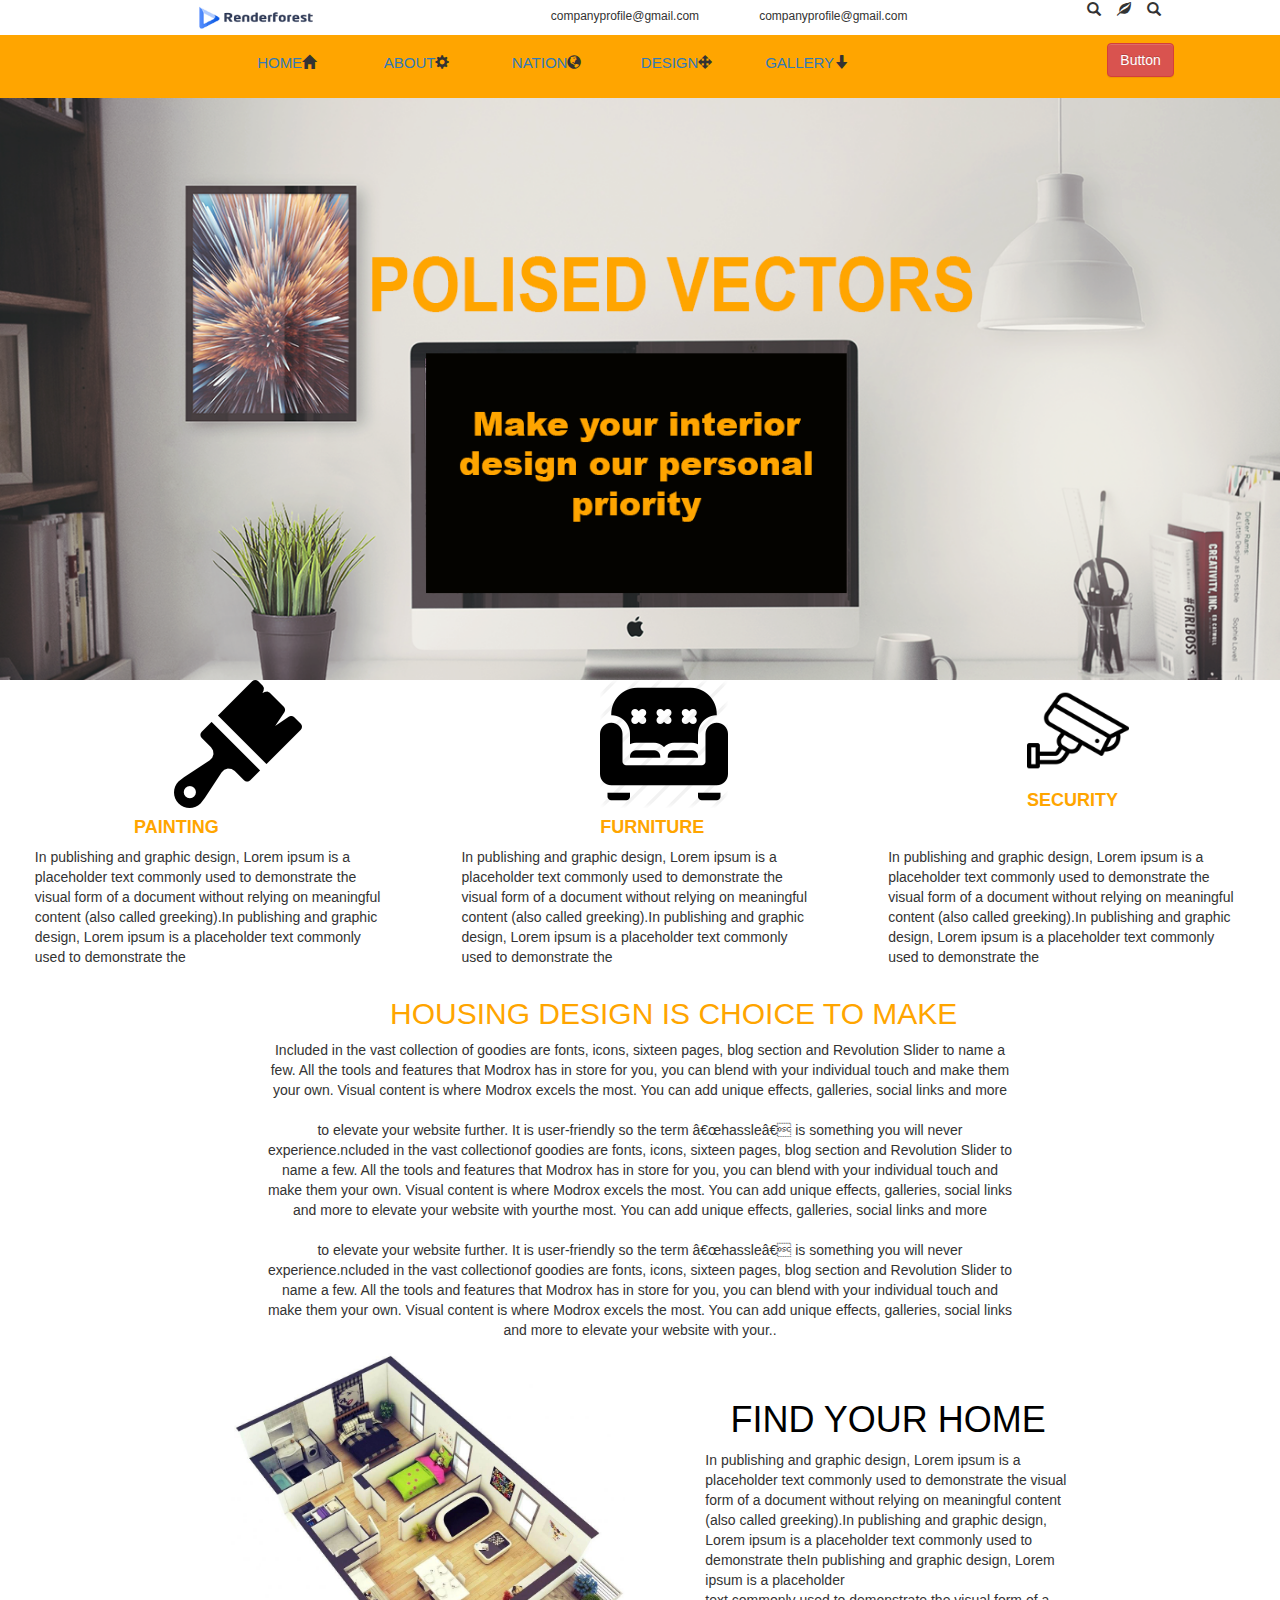
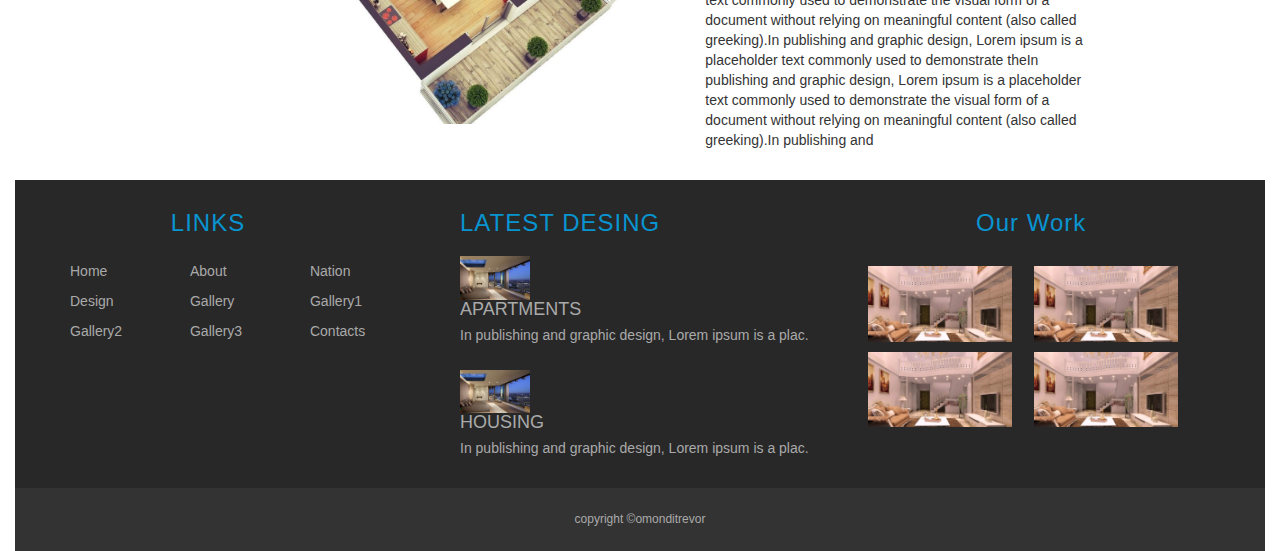
<file: index.html>
<!DOCTYPE html>
<html>
<head>
	<title>degedege</title>
<html lang="en">
<meta http.equiv="X-UA -compatible" content="IE=edge">
<meta charset="utf -8">
<meta name="viewport" content="width = device-width,initial-scale=1.0">
<link href =css/style.css rel="stylesheet" type="text/css">
<link rel="stylesheet" type="text/css" href="css/bootstrap.min.css">
<link rel="stylesheet" type="text/css" href="css/bootstrap-theme.min.css">
<link rel="stylesheet" type="text/css" href="css/bootstrap-theme.css">
<link rel="stylesheet" href="https://cdnjs.cloudflare.com/ajax/libs/font-awesome/4.7.0/css/font-awesome.min.css">

<link rel="stylesheet" href="https://stackpath.bootstrapcdn.com/bootstrap/3.4.1/css/bootstrap.min.css" integrity="sha384-HSMxcRTRxnN+Bdg0JdbxYKrThecOKuH5zCYotlSAcp1+c8xmyTe9GYg1l9a69psu" crossorigin="anonymous">
<link rel="stylesheet" href="https://stackpath.bootstrapcdn.com/bootstrap/3.4.1/css/bootstrap-theme.min.css" integrity="sha384-6pzBo3FDv/PJ8r2KRkGHifhEocL+1X2rVCTTkUfGk7/0pbek5mMa1upzvWbrUbOZ" crossorigin="anonymous">
<link rel="stylesheet" href="https://stackpath.bootstrapcdn.com/bootstrap/3.4.1/css/bootstrap.min.css" integrity="sha384-HSMxcRTRxnN+Bdg0JdbxYKrThecOKuH5zCYotlSAcp1+c8xmyTe9GYg1l9a69psu" crossorigin="anonymous">
<link href="//maxcdn.bootstrapcdn.com/font-awesome/4.7.0/css/font-awesome.min.css" rel="stylesheet">

</head>
<body>
	<div class="container-fluid" id="wrap">
     <div class="row">
     	<div class="col-md-12" id="call">
     	<div class="col-md-3" id="jaa">
     		<img src="ima/b.png" style="width: 60%;">
     	</div>
           <div class="col-md-2"></div>
     	<div class="col-md-1" id="jaa1">

     		<h6>companyprofile@gmail.com</h6>
               </div>
               <div class="col-md-1" id="j"></div>
     	<div class="col-md-1" id="jaa2">
     		<h6>companyprofile@gmail.com</h6>
     	</div>
          <div class="col-md-2"></div>
     	<div class="col-md-2" id="jaa1">
    <div class="col-md-1" id="ken"><span class="glyphicon glyphicon-search" aria-hidden="true"></span></div>
     <div class="col-md-1" id="ken1"><span class="glyphicon glyphicon-leaf" aria-hidden="true"></span></div>
     <div class="col-md-1" id="ken1"><span class="glyphicon glyphicon-search" aria-hidden="true"></span></div>
     	</div>
     	</div>
          <div class="col-md-12" id="otil">
     	<div class="col-md-10" id="nav">
     		<ul>
     	<li><a href="index.html">HOME</a><span class="glyphicon glyphicon-home" aria-hidden="true"></span>
            
          </li>
          <li><a href="pages/about.html">ABOUT</a><span class="glyphicon glyphicon-cog" aria-hidden="true"></span></li>
          <li><a href="pages/gallery.html">NATION</a><span class="glyphicon glyphicon-globe" aria-hidden="true"></span></li>
          <li><a href="pages/design.html">DESIGN</a><span class="glyphicon glyphicon-move" aria-hidden="true"></span></li>
          <li><a href="pages/nation.html">GALLERY</a><span class="glyphicon glyphicon-arrow-down" aria-hidden="true"></span>
               <ul>
                <li><a href="pages/gallery1.html">ISLAND</a></li>
                <li><a href="pages/gallery2.html">OFFICE</a></li>
               
           </ul></li>
          
     		</ul>


     	</div>

          <div class="col-md-2" id="mad">
                <button class="btn btn-danger navbar-btn" style="margin-left: 20%;">Button</button>
          </div>
          </div>
     </div>

     <!-- Simulate a smartphone / tablet -->
<div id="mobile-container">

<!-- Top Navigation Menu -->
<div id="topnav">
  <a href="#home" id="active"><img src="ima/group1.png"></a>
  <div id="myLinks">
    <a href="#news">HOME<span class="glyphicon glyphicon-home" aria-hidden="true"></span></a>
    <a href="#news">ABOUT<span class="glyphicon glyphicon-cog" aria-hidden="true"></span></a>
    <a href="#news">NATION<span class="glyphicon glyphicon-globe" aria-hidden="true"></span></a>
    <a href="#news">DESIGN<span class="glyphicon glyphicon-move" aria-hidden="true"></span></a>

    <a href="#contact">GALLERY<span class="glyphicon glyphicon-arrow-down" aria-hidden="true"></span></a>
    <a href="#gallery1">GALLERY1</a>
   <a href="#gallery2">GALLERY2</a>
    <a href="#about">CONTACTS<span class="glyphicon glyphicon-pictur"aria-hidden="true"></span></a>
  </div>
  <a href="javascript:void(0);" class="icon" onclick="myFunction()">
    <i class="fa fa-bars"></i>
  </a>
</div>



<!-- End smartphone / tablet look -->
</div>

<div class="row" id="ban">

          <img src="ima/ban.png">
    
</div>
		
		

<div class="row">
  <div class="col-md-4" id="one">
    <img src="ima/d.png">
    <h4>PAINTING</h4>
  </div>
  <div class="col-md-4" id="one1">
      <img src="ima/t.png">
      <h4>FURNITURE</h4>
  </div>
  <div class="col-md-4" id="one2">
      <img src="ima/cctv.png">

      <h4>SECURITY</h4>
  </div>
</div>


<div class="row">
  <div class="col-md-4" id="kaka">
    <p>In publishing and graphic design, Lorem ipsum is a placeholder text commonly used to demonstrate the visual form of a document without relying on meaningful<br> content (also called greeking).In publishing and graphic design, Lorem ipsum is a placeholder text commonly used to demonstrate the</p>
  </div>
  <div class="col-md-4" id="kaka">
    <p>In publishing and graphic design, Lorem ipsum is a placeholder text commonly used to demonstrate the visual form of a document without relying on meaningful<br> content (also called greeking).In publishing and graphic design, Lorem ipsum is a placeholder text commonly used to demonstrate the</p>
  </div>
  <div class="col-md-4" id="kaka">
    <p>In publishing and graphic design, Lorem ipsum is a placeholder text commonly used to demonstrate the visual form of a document without relying on meaningful<br> content (also called greeking).In publishing and graphic design, Lorem ipsum is a placeholder text commonly used to demonstrate the</p>
  </div>
</div>

<div class="row">
  <div class="col-md-12" id="cam">
    <h2>HOUSING DESIGN IS CHOICE TO MAKE</h2>
    <p>Included in the vast collection of goodies are fonts, icons, sixteen pages, blog section and Revolution Slider to name a few. All the tools and features that Modrox has in store for you, you can blend with your individual touch and make them your own. Visual content is where Modrox excels the most. You can add unique effects, galleries, social links and more <br>  <br>to elevate your website further. It is user-friendly so the term “hassle” is something you will never experience.ncluded in the vast collectionof goodies are fonts, icons, sixteen pages, blog section and Revolution Slider to name a few. All the tools and features that Modrox has in store for you, you can blend with your individual touch and make them your own. Visual content is where Modrox excels the most. You can add unique effects, galleries, social links and more to elevate your website with yourthe most. You can add unique effects, galleries, social links and more <br>  <br>to elevate your website further. It is user-friendly so the term “hassle” is something you will never experience.ncluded in the vast collectionof goodies are fonts, icons, sixteen pages, blog section and Revolution Slider to name a few. All the tools and features that Modrox has in store for you, you can blend with your individual touch and make them your own. Visual content is where Modrox excels the most. You can add unique effects, galleries, social links and more to elevate your website with your..</p>
  </div>
</div>

<div class="row" id="bro">
  <div class="col-md-2"></div>
  <div class="col-md-4" id="sap">
    <img src="ima/6gh.jpg">
  </div>
  <div class="col-md-5" id="sap">
    <h1>FIND YOUR HOME</h1>
    <p>In publishing and graphic design, Lorem ipsum is a placeholder text commonly used to demonstrate the visual form of a document without relying on meaningful content (also called greeking).In publishing and graphic design, Lorem ipsum is a placeholder text commonly used to demonstrate theIn publishing and graphic design, Lorem ipsum is a placeholder <br> text commonly used to demonstrate the visual form of a document without relying on meaningful content (also called greeking).In publishing and graphic design, Lorem ipsum is a placeholder text commonly used to demonstrate theIn publishing and graphic design, Lorem ipsum is a placeholder text commonly used to demonstrate the visual form of a document without relying on meaningful content (also called greeking).In publishing and </p>
  </div>
</div>


















<footer>
  <div class="container" id="woman">
    <div class="row">
      
      <div class="col-lg-4 col-md-6" id="nop">
        <h3>LINKS</h3>
        <ul class="list-unstyled three-column">
          <li>Home</li>
          <li>About</li>
          <li>Nation</li>
          <li>Design</li>
          <li>Gallery</li>
          <li>Gallery1</li>
          <li>Gallery2</li>
          <li>Gallery3</li>
           <li>Contacts</li>
        </ul>
        <ul class="lst-unstyled socila-list">
          
        </ul>
      </div>
      
      <div class="col-lg-4 col-md-6">
        <h3>LATEST DESING</h3>
        <div class="media">
          <a href="#" class="pull-left">
            <img src="ima/bed.jpg"/>
          </a>
          <div class="media-body">
            <h4 class="media-heading">APARTMENTS</h4>
            <p>In publishing and graphic design, Lorem ipsum is a plac.</p>
          </div>
        </div>
        
        <div class="media">
          <a href="#" class="pull-left">
               <img src="ima/bed.jpg"/>
          </a>
          <div class="media-body">
            <h4 class="media-heading">HOUSING</h4>
            <p>In publishing and graphic design, Lorem ipsum is a plac.</p>
          </div>
        </div>
        

        
      </div>
      
      <div class="col-lg-4" id="work">
        <h3>Our Work</h3>
           <img src="ima/inside.jpg"/>   
           <img src="ima/inside.jpg"/>
           <img src="ima/inside.jpg"/> 
          <img src="ima/inside.jpg"/>
      </div>
      
    </div>
  </div>
  <div class="copyright text-center">
  <H6>copyright &copy;omonditrevor</H6>
  </div>
</footer>
















	</div>

     <script>
function myFunction() {
  var x = document.getElementById("myLinks");
  if (x.style.display === "block") {
    x.style.display = "none";
  } else {
    x.style.display = "block";
  }
}
</script>
<script src="https://stackpath.bootstrapcdn.com/bootstrap/3.4.1/js/bootstrap.min.js" integrity="sha384-aJ21OjlMXNL5UyIl/XNwTMqvzeRMZH2w8c5cRVpzpU8Y5bApTppSuUkhZXN0VxHd" crossorigin="anonymous"></script>
</body>
</html>
</file>
